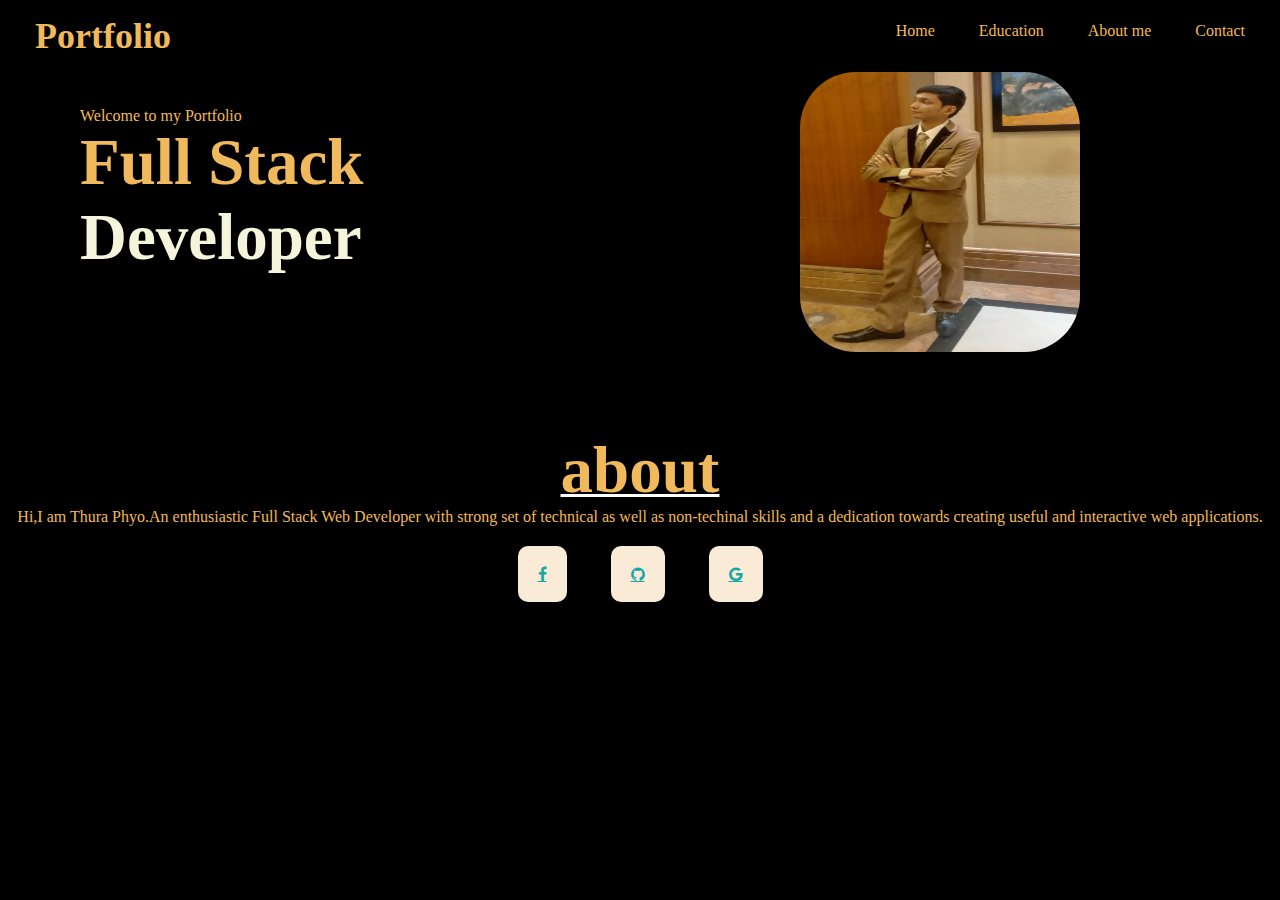
<file: index.html>
<!DOCTYPE html>
<html lang="en">
<head>
    <meta charset="UTF-8">
    <meta name="viewport" content="width=\, initial-scale=1.0">
    <title>Portfolio</title>
    <link rel="stylesheet" href="main.css">
    <link rel="stylesheet" href="https://cdnjs.cloudflare.com/ajax/libs/font-awesome/4.7.0/css/font-awesome.min.css">
    

</head>
<body>

        <header>
            <h1>
                <a href="#">Portfolio</a>
                
            </h1>
            <!-- This is unorder list -->
            <nav>
                <ul>
                    <li><a href="#">Home</a></li>
                    <li> <a href="#">Education</a></li>
                    <li><a href="#">About me</a></li>
                    <li> <a href="#">Contact</a></li>
                </ul>
            </nav>   

        </header>
    

        <section>
            
            <figure>
                <img src="/photo_2024-04-04_14-40-39.jpg" alt="This is my Photo.">
            </figure>
            
        </section>
           
        <section class="info">

            <article>

            <p> Welcome to my Portfolio</p>
            <h2>Full Stack <br><span>Developer</span></h2>
        
            </article>

        </section> 
            
        
            <br>
        <section class="about">
            <h2>about</h2>
            
            <p>Hi,I am Thura Phyo.An enthusiastic Full Stack Web Developer with strong set of technical as well as non-techinal skills and a dedication towards creating useful and interactive web applications.</p>
            
            <a href="https://www.facebook.com/?checkpoint_src=any" class="fa fa-facebook"></a>
            <a href="https://github.com/" class="fa fa-github"></a>
            <a href="https://www.google.com/" class="fa fa-google"></a>
        </section>

    

    
</body>
</html>
</file>
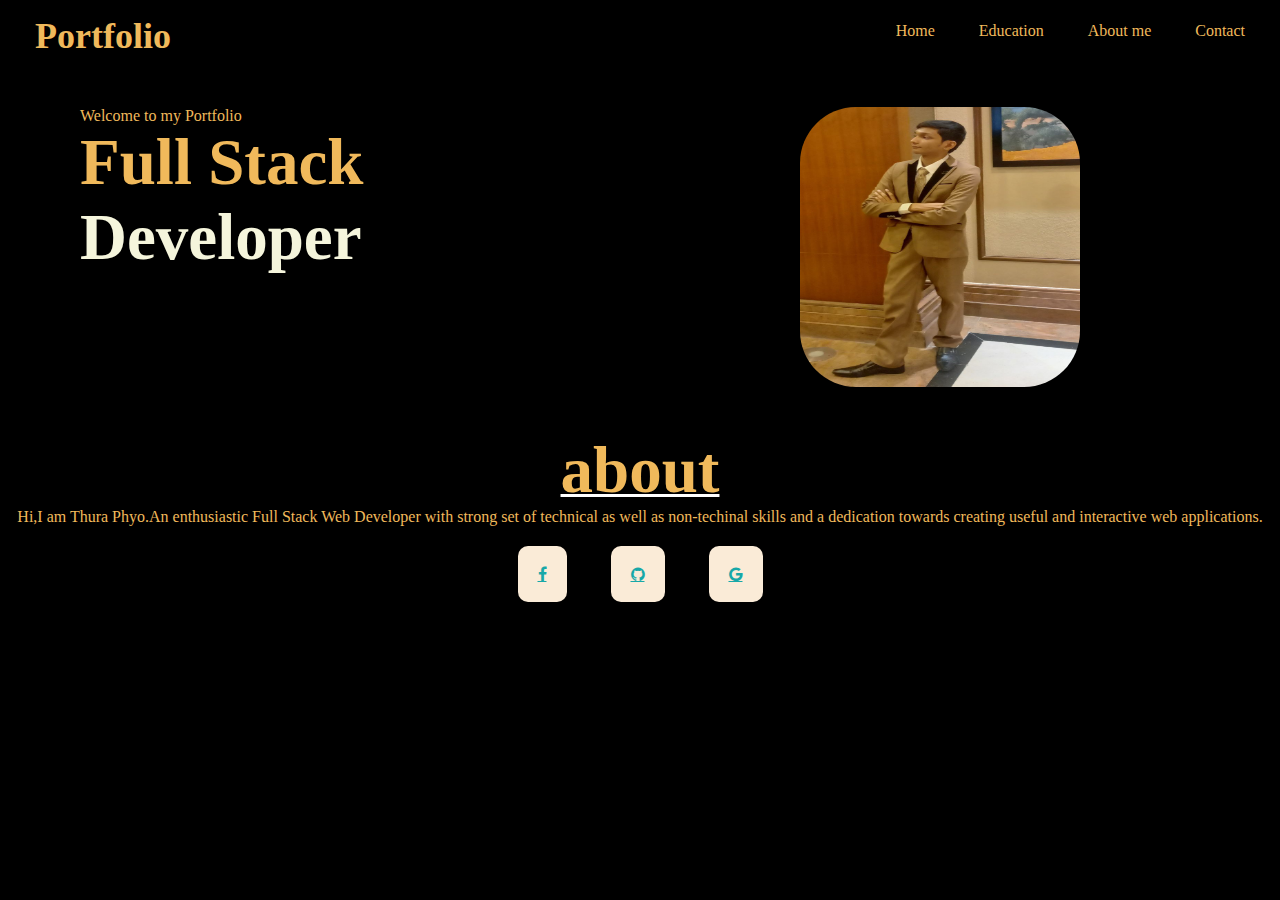
<file: portfolio.html>
<!DOCTYPE html>
<html lang="en">
<head>
    <meta charset="UTF-8">
    <meta name="viewport" content="width=\, initial-scale=1.0">
    <title>Portfolio</title>
    <link rel="stylesheet" href="style1.css">
    <link rel="stylesheet" href="https://cdnjs.cloudflare.com/ajax/libs/font-awesome/4.7.0/css/font-awesome.min.css">
    

</head>
<body>

        <header>
            <h1>
                <a href="/">Portfolio</a>
                
            </h1>
            <!-- This is unorder list -->
            <nav>
                <ul>
                    <li><a href="#">Home</a></li>
                    <li> <a href="#">Education</a></li>
                    <li><a href="#">About me</a></li>
                    <li> <a href="#">Contact</a></li>
                </ul>
            </nav>   

        </header>
    

        <section class="info">
            <figure>
                <img src="/photo_2024-04-04_14-40-39.jpg" alt="This is my Photo.">
            </figure>
            <article>Welcome to my Portfolio</article>
            <h2>Full Stack <br><span>Developer</span></h2>
           
            
        </section>
            <br>
        <section class="about">
            <h2>about</h2>
            
            <p>Hi,I am Thura Phyo.An enthusiastic Full Stack Web Developer with strong set of technical as well as non-techinal skills and a dedication towards creating useful and interactive web applications.</p>
            
            <a href="https://www.facebook.com/?checkpoint_src=any" class="fa fa-facebook"></a>
            <a href="https://github.com/" class="fa fa-github"></a>
            <a href="https://www.google.com/" class="fa fa-google"></a>
        </section>

    

    
</body>
</html>
</file>
<file: main.css>
*{
    margin: 0;
    padding: 0;
    background-color: black;
    font-family: 'Times New Roman', Times, serif;
}

header{
   
    margin: 15px;
}

header h1{
    font-weight: bold;
    font-size: 36px;
    color:black;
    margin: 0;
    display: inline;
}

header a{
    text-decoration: none;
    color: #f0b95b !important; 
    margin: 20px;  
}

header nav{
    float: right;
    margin: 7px 0;
}

header nav ul li{
    display: inline;
}

figure{
    padding-right: 200px;
}

img{
    width: 280px;
    height: 280px;
    border-radius: 20%;
    float: right;
    
}

.header{
    
    padding: 25px;
    display: inline-block;

}

h2{
    color: bisque;
}

button{
    width: 90px;
    height: 28px;
    background-color: bisque;
}

button:hover{
    color: aquamarine;
    background-color: black;
    border-radius: 10px;
    transition: 3s;
}

.social{
    padding: 25px;
    
}

.social ul li a{
    text-decoration: none;
    color: bisque;
    list-style-type: none;
    
    
}

figcaption{
    color: #f0b95b;
    padding: 15px;
    font-style: italic;
}

article{
    color: #f0b95b;
}

.info{
   margin-top: 50px;
   margin-left: 80px;

}

h2{
    font-weight: bold;
    font-size: 65px;
    color: #f0b95b;
    
}

a{
    color: #f0b95b;
}

/* a:hover{
    color: bisque;
} */

p{
    color: #f0b95b;
}

.about{
    padding-top: 140px;

}

.fa{
    background-color:  antiquewhite;
    color:rgb(23, 168, 168);
    padding: 20px;
    font-size: 30px;
    margin: 20px;
    border-radius: 10px;
    
    
}

.fa:hover{
    color: aliceblue;
    background-color: darkgrey;
}

.about{
    text-align: center;
}

.about h2{
    text-decoration: underline white 3px;
}

span{
    color: beige;
}
</file>
<file: style1.css>
*{
    margin: 0;
    padding: 0;
    background-color: black;
    font-family: 'Times New Roman', Times, serif;
}

header{
   
    margin: 15px;
}

header h1{
    font-weight: bold;
    font-size: 36px;
    color:black;
    margin: 0;
    display: inline;
}

header a{
    text-decoration: none;
    color: #f0b95b !important; 
    margin: 20px;  
}

header nav{
    float: right;
    margin: 7px 0;
}

header nav ul li{
    display: inline;
}

figure{
    padding-right: 200px;
}

img{
    width: 280px;
    height: 280px;
    border-radius: 20%;
    float: right;
    
}

.header{
    
    padding: 25px;
    display: inline-block;

}

h2{
    color: bisque;
}

button{
    width: 90px;
    height: 28px;
    background-color: bisque;
}

button:hover{
    color: aquamarine;
    background-color: black;
    border-radius: 10px;
    transition: 3s;
}

.social{
    padding: 25px;
    
}

.social ul li a{
    text-decoration: none;
    color: bisque;
    list-style-type: none;
    
    
}

figcaption{
    color: #f0b95b;
    padding: 15px;
    font-style: italic;
}

article{
    color: #f0b95b;
}

.info{
   margin-top: 50px;
   margin-left: 80px;

}

h2{
    font-weight: bold;
    font-size: 65px;
    color: #f0b95b;
    
}

a{
    color: #f0b95b;
}

/* a:hover{
    color: bisque;
} */

p{
    color: #f0b95b;
}

.about{
    padding-top: 140px;

}

.fa{
    background-color:  antiquewhite;
    color:rgb(23, 168, 168);
    padding: 20px;
    font-size: 30px;
    margin: 20px;
    border-radius: 10px;
    
    
}

.fa:hover{
    color: aliceblue;
    background-color: darkgrey;
}

.about{
    text-align: center;
}

.about h2{
    text-decoration: underline white 3px;
}

span{
    color: beige;
}
</file>
